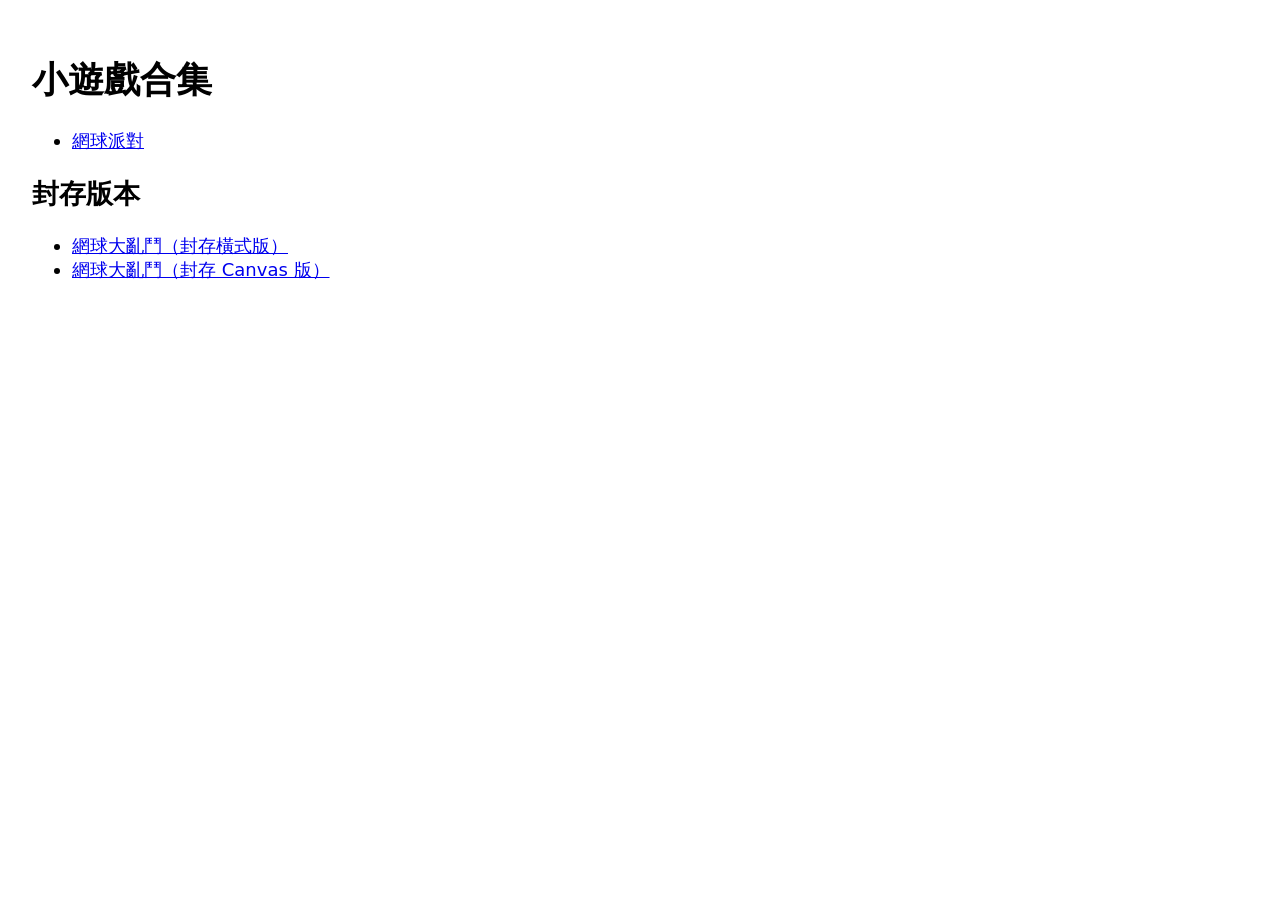
<file: index.html>
<!doctype html><meta charset="utf-8"><meta name="viewport" content="width=device-width,initial-scale=1"><title>小遊戲合集</title><body style="font:18px system-ui;padding:24px"><h1>小遊戲合集</h1><ul><li><a href="roo-tennis/">網球派對</a></li></ul><h2>封存版本</h2><ul><li><a href="roo-tennis-landscape/">網球大亂鬥（封存橫式版）</a></li><li><a href="roo-tennis-classic/">網球大亂鬥（封存 Canvas 版）</a></li></ul>
</file>
